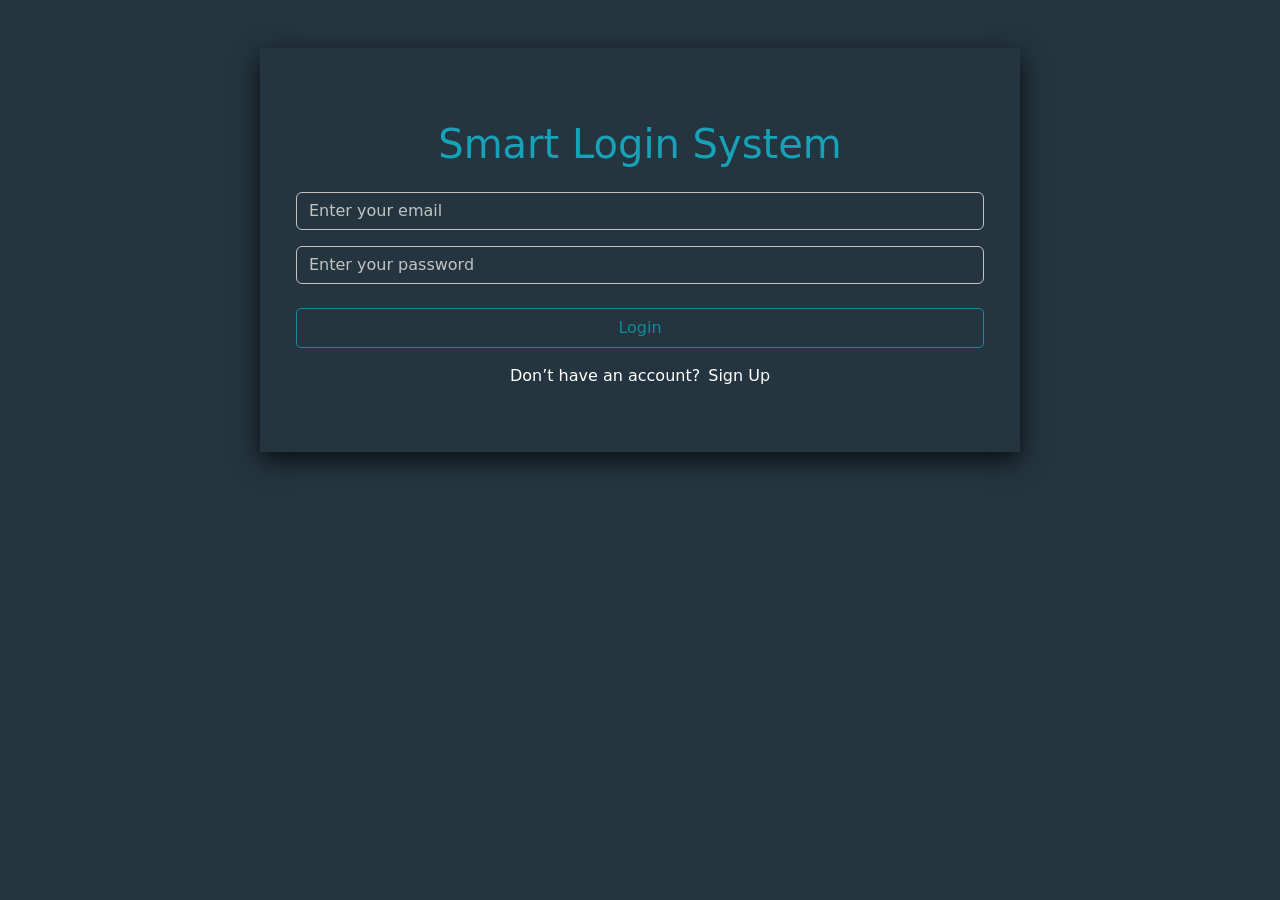
<file: index.html>
<!DOCTYPE html>
<html lang="en">
<head>
    <meta charset="UTF-8">
    <meta name="viewport" content="width=device-width, initial-scale=1.0">
    <!-- Bootstrap -->
    <link href="https://cdn.jsdelivr.net/npm/bootstrap@5.3.8/dist/css/bootstrap.min.css" rel="stylesheet" integrity="sha384-sRIl4kxILFvY47J16cr9ZwB07vP4J8+LH7qKQnuqkuIAvNWLzeN8tE5YBujZqJLB" crossorigin="anonymous">
    <!-- CSS -->
    <link rel="stylesheet" href="css/style.css">
    <title>Login</title>
</head>
<body>
    

<div class="container mt-5">
<div class="row justify-content-center ">
    <div class="col-md-8 form-shadow">
        <form class="py-5 px-4 text-center txt-color">
            <h1 class="my-4">Smart Login System</h1>
            <input class="form-control bg-main my-2" placeholder="Enter your email" type="text" id="inputEmail">
            <input class="form-control bg-main mt-3 mb-4" placeholder="Enter your password" type="password" id="inputPass">
            <p class="text-center text-danger d-none loginAlert">Incorrect email or password</p>
            <p class="text-center text-danger d-none loginAlertInputs">All inputs are required</p>
            <a class="submit-btn d-block mt-4 " id="loginBtn">Login</a>
            <p class="text-white mt-3 question">Don’t have an account? <a href="pages/sign-up.html" class="Link">Sign Up</a></p>
        </form>
    </div>
</div>
</div>





    <script src="https://cdn.jsdelivr.net/npm/bootstrap@5.3.8/dist/js/bootstrap.bundle.min.js" integrity="sha384-FKyoEForCGlyvwx9Hj09JcYn3nv7wiPVlz7YYwJrWVcXK/BmnVDxM+D2scQbITxI" crossorigin="anonymous"></script>
    <script src="js/main.js"></script>
</body>
</html>
</file>
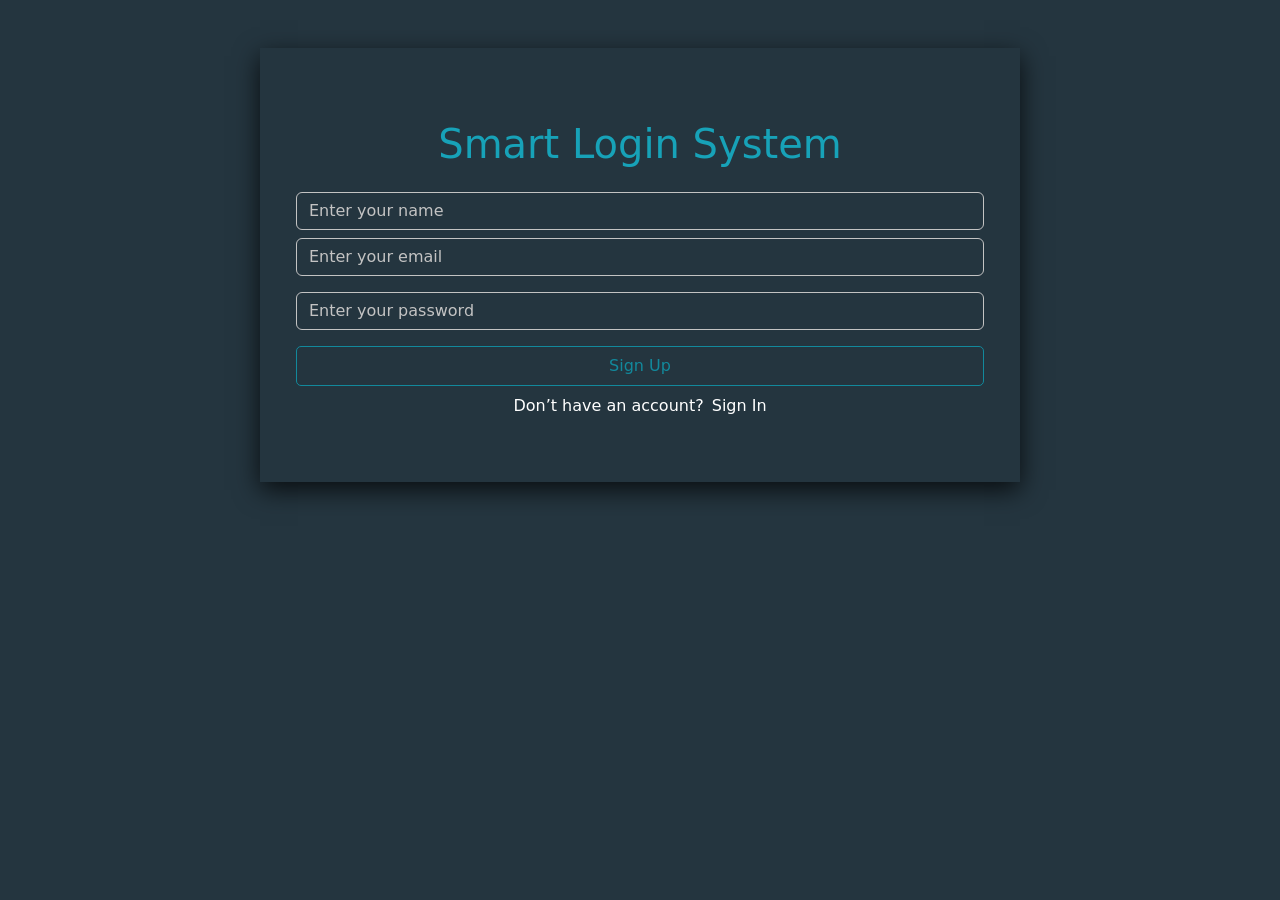
<file: pages/sign-up.html>
<!DOCTYPE html>
<html lang="en">
<head>
    <meta charset="UTF-8">
    <meta name="viewport" content="width=device-width, initial-scale=1.0">
    <!-- Bootstrap -->
    <link href="https://cdn.jsdelivr.net/npm/bootstrap@5.3.8/dist/css/bootstrap.min.css" rel="stylesheet" integrity="sha384-sRIl4kxILFvY47J16cr9ZwB07vP4J8+LH7qKQnuqkuIAvNWLzeN8tE5YBujZqJLB" crossorigin="anonymous">
    <!-- CSS -->
    <link rel="stylesheet" href="../css/style.css">
    <title>Signup</title>
</head>
<body>
    

<div class="container mt-5">
<div class="row justify-content-center">
    <div class="col-md-8 form-shadow">
        <form class="py-5 px-4 text-center txt-color">
            <h1 class="my-4">Smart Login System</h1>
            <input class="form-control bg-main my-2" placeholder="Enter your name" data-regex="^[A-Z][a-zA-Z0-9]{2,}(?:[ -'][a-zA-Z0-9]+)*$" type="text" id="inputName">
            <p class="text-center text-danger d-none">Name must start with capital letter and at least 3 chars </p>
            <input class="form-control bg-main my-2" data-regex="^[a-zA-Z0-9._%+-]+@[a-zA-Z0-9.-]+\.[a-zA-Z]{2,}$"  placeholder="Enter your email" type="text" id="inputEmail">
            <p class="text-center text-danger d-none">Invalid Email</p>
            <p class="text-center text-danger d-none emailAlert" >This email already exists</p>
            <input class="form-control bg-main my-3" placeholder="Enter your password" type="password" id="inputPass">
            <p class="text-center text-danger d-none signUpAlert">All inputs are required</p>
            <a class="submit-btn d-block crs-pointer" id="signUpBtn" class="d-block">Sign Up</a>
            
            <p class="text-white mt-2 question">Don’t have an account? <a href="../index.html" class="Link">Sign In</a></p>
        </form>
    </div>
</div>
</div>




    <script src="https://cdn.jsdelivr.net/npm/bootstrap@5.3.8/dist/js/bootstrap.bundle.min.js" integrity="sha384-FKyoEForCGlyvwx9Hj09JcYn3nv7wiPVlz7YYwJrWVcXK/BmnVDxM+D2scQbITxI" crossorigin="anonymous"></script>
    <script src="../js/sign-up.js"></script>
</body>
</html>
</file>
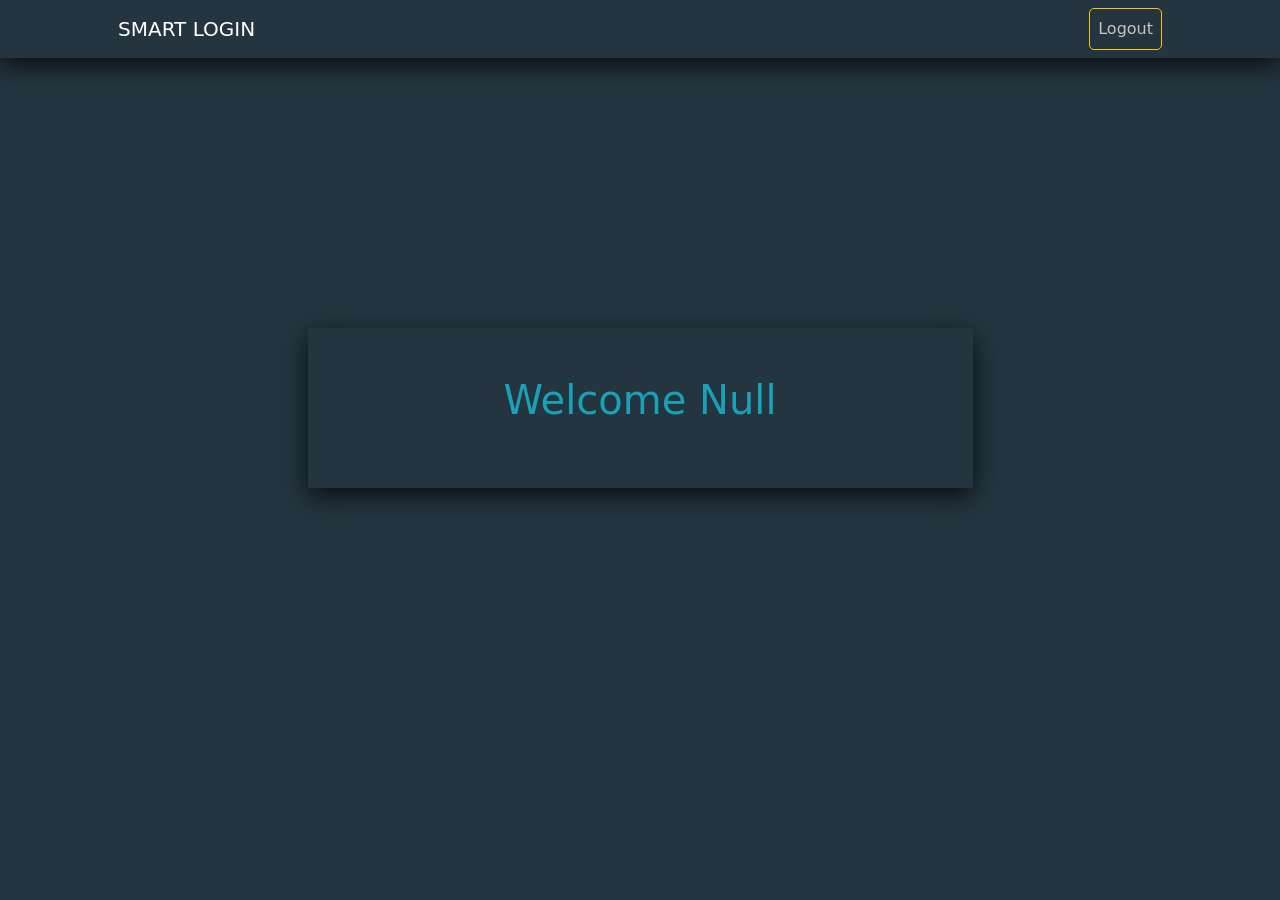
<file: pages/welcom-page.html>
<!DOCTYPE html>
<html lang="en">
<head>
    <meta charset="UTF-8">
    <meta name="viewport" content="width=device-width, initial-scale=1.0">
    <!-- Bootstrap -->
    <link href="https://cdn.jsdelivr.net/npm/bootstrap@5.3.8/dist/css/bootstrap.min.css" rel="stylesheet" integrity="sha384-sRIl4kxILFvY47J16cr9ZwB07vP4J8+LH7qKQnuqkuIAvNWLzeN8tE5YBujZqJLB" crossorigin="anonymous">
    <!-- CSS -->
    <link rel="stylesheet" href="../css/style.css">
    <title>Login</title>
</head>
<body>
    

<nav class="navbar navbar-expand-lg fixed-top form-shadow">
  <div class="container px-md-5">
    <a class="navbar-brand text-white text-uppercase logo-web" href="#">Smart Login</a>
    <button class="navbar-toggler" type="button" data-bs-toggle="collapse" data-bs-target="#navbarSupportedContent" aria-controls="navbarSupportedContent" aria-expanded="false" aria-label="Toggle navigation">
    <span class="navbar-toggler-icon"></span>
    </button>
<div class="collapse navbar-collapse" id="navbarSupportedContent">
    <ul class="navbar-nav ms-auto">
    <li class="nav-item">
        <a class="nav-link  logoutBtn" aria-current="page" href="../index.html">Logout</a>
    </li>
</ul>
</div>
</div>
</nav>


</div>
<div class="container mt-5 Height">
<div class="row justify-content-center align-items-center Height">
    <div class="col-md-7 form-shadow">
        <p id="welcomeTag" class="txt-color text-center text-capitalize">Welcome </p>
    </div>
</div>
</div>


    <script src="https://cdn.jsdelivr.net/npm/bootstrap@5.3.8/dist/js/bootstrap.bundle.min.js" integrity="sha384-FKyoEForCGlyvwx9Hj09JcYn3nv7wiPVlz7YYwJrWVcXK/BmnVDxM+D2scQbITxI" crossorigin="anonymous"></script>
    <script src="../js/home.js"></script>
</body>
</html>
</file>
<file: css/style.css>
:root{
    --main-color:#24353F;
    --text-color:#17A2B8;
    --hover-color:#12899c;
}
a{
    text-decoration: none;
    color: inherit;
}
body{
    background-color: var(--main-color);
    color: white;
}

.form-shadow {
    box-shadow: 0 0.5rem 1.5rem rgba(0, 0, 0, 0.75);
}
.txt-color{
    color: var(--text-color);
}
.crs-pointer{
    cursor: pointer;
}
.bg-main{
    background-color: var(--main-color);
    color: white;
}
.form-control::placeholder{
    color: #c3c3c3;
}
.form-control{
    border-color: #c3c3c3;
}
.form-control:focus {
    background-color: var(--main-color);
    color: white;
    border: 1px solid rgb(81, 188, 255);
    box-shadow: none;
    outline: 0;
}
.submit-btn{
    width: 100%;
    text-align: center;
    background-color: var(--main-color);
    color: var(--hover-color);
    border: 1px solid var(--hover-color);
    padding: 7px 0;
    border-radius: 5px;
    margin-top: 10px;
    margin-bottom: 7px;
    transition: .2s;
}
.submit-btn:hover{
    color: white;
    border-color: var(--text-color);
    background-color: var(--text-color);
    
}
.question{
    font-size: 16px;
    line-height: 24px;
    font-weight: 400;
}
.question .Link{
    text-decoration: none;
    color: white;
    margin-left: 3px;
}
.question .Link:hover{
    text-decoration: underline;

}
.Height{
    height: 80vh;
}

#welcomeTag{
    font-size: 40px;
    line-height: 48px;
    font-weight: 500;
    padding: 48px;
}
.logoutBtn{
    line-height: 24px;
    padding: 8px;
    font-weight: 400;
    font-size: 16px;
    border: 1px solid RGB(255, 193, 7);
    color: #c3c3c3;
    transition: .3s;
    border-radius: 5px;
    text-align: center;
}
.logoutBtn:hover{
    background-color:RGB(255, 193, 7) ;
    border-color: RGB(255, 193, 7);
    color: white;
}

.logo-web{
    font-size: 20px;
    line-height: 30px;
    padding: 5px 0;
    font-weight: 500;

}

.navbar-toggler{
    background-color: var(--hover-color);
}
</file>
